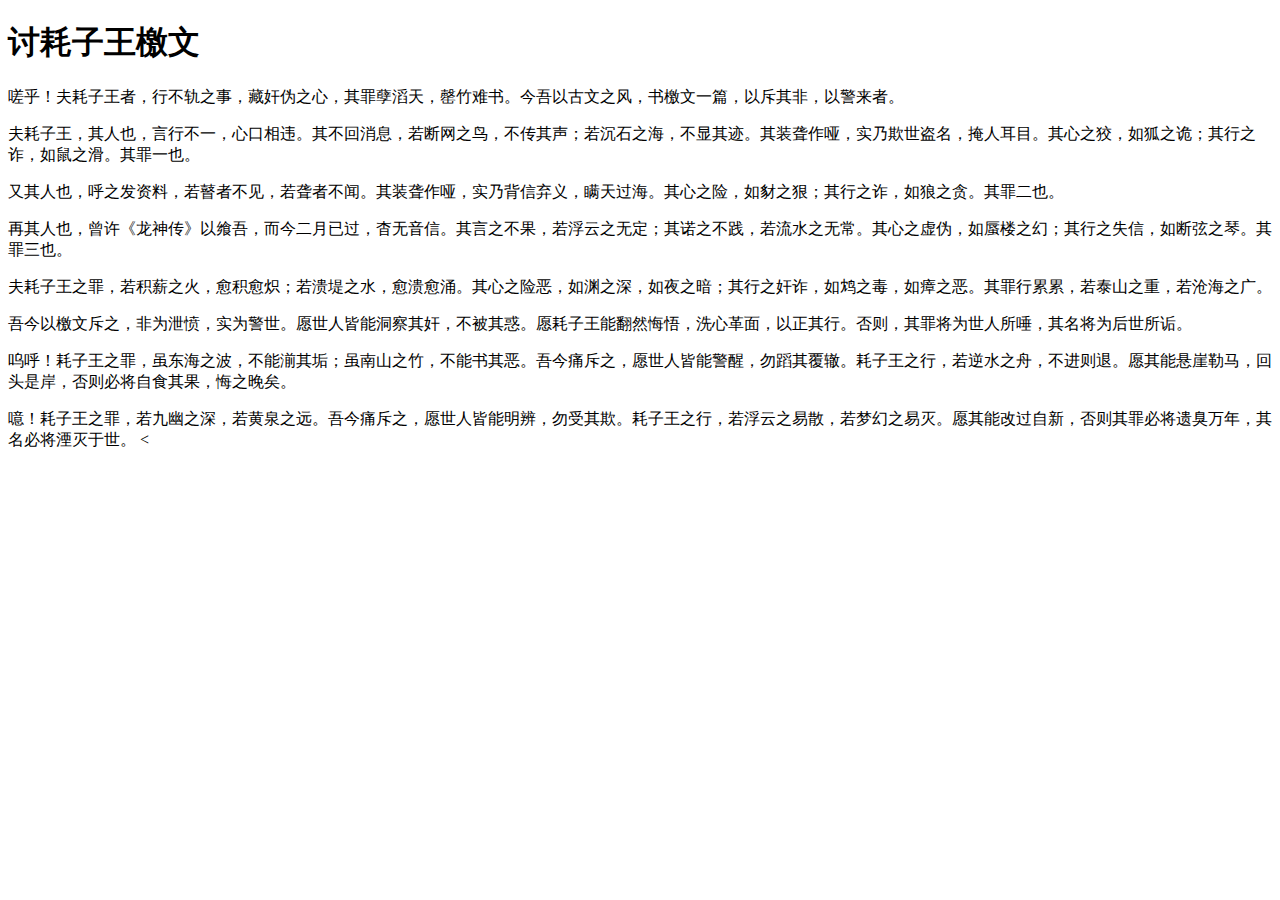
<file: hzw/index.html>
<!DOCTYPE html>
<html>
  <head>
	<meta charset="utf-8" name="viewport" content="width=device-width, initial-scale=1, maximum-scale=1, user-scalable=no">
	<title>讨耗子王檄文</title>
    <style>
    .p {
  text-indent:40px;
  }
    </style>
  </head>
  <body>	
	<h1>讨耗子王檄文</h1>
	<p>嗟乎！夫耗子王者，行不轨之事，藏奸伪之心，其罪孽滔天，罄竹难书。今吾以古文之风，书檄文一篇，以斥其非，以警来者。</p>
    <p>夫耗子王，其人也，言行不一，心口相违。其不回消息，若断网之鸟，不传其声；若沉石之海，不显其迹。其装聋作哑，实乃欺世盗名，掩人耳目。其心之狡，如狐之诡；其行之诈，如鼠之滑。其罪一也。</p>
    <p>又其人也，呼之发资料，若瞽者不见，若聋者不闻。其装聋作哑，实乃背信弃义，瞒天过海。其心之险，如豺之狠；其行之诈，如狼之贪。其罪二也。</p>
    <p>再其人也，曾许《龙神传》以飨吾，而今二月已过，杳无音信。其言之不果，若浮云之无定；其诺之不践，若流水之无常。其心之虚伪，如蜃楼之幻；其行之失信，如断弦之琴。其罪三也。</p>
    <p>夫耗子王之罪，若积薪之火，愈积愈炽；若溃堤之水，愈溃愈涌。其心之险恶，如渊之深，如夜之暗；其行之奸诈，如鸩之毒，如瘴之恶。其罪行累累，若泰山之重，若沧海之广。</p>
    <p>吾今以檄文斥之，非为泄愤，实为警世。愿世人皆能洞察其奸，不被其惑。愿耗子王能翻然悔悟，洗心革面，以正其行。否则，其罪将为世人所唾，其名将为后世所诟。</p>
    <p>呜呼！耗子王之罪，虽东海之波，不能湔其垢；虽南山之竹，不能书其恶。吾今痛斥之，愿世人皆能警醒，勿蹈其覆辙。耗子王之行，若逆水之舟，不进则退。愿其能悬崖勒马，回头是岸，否则必将自食其果，悔之晚矣。</p>
    <p>噫！耗子王之罪，若九幽之深，若黄泉之远。吾今痛斥之，愿世人皆能明辨，勿受其欺。耗子王之行，若浮云之易散，若梦幻之易灭。愿其能改过自新，否则其罪必将遗臭万年，其名必将湮灭于世。<
</file>
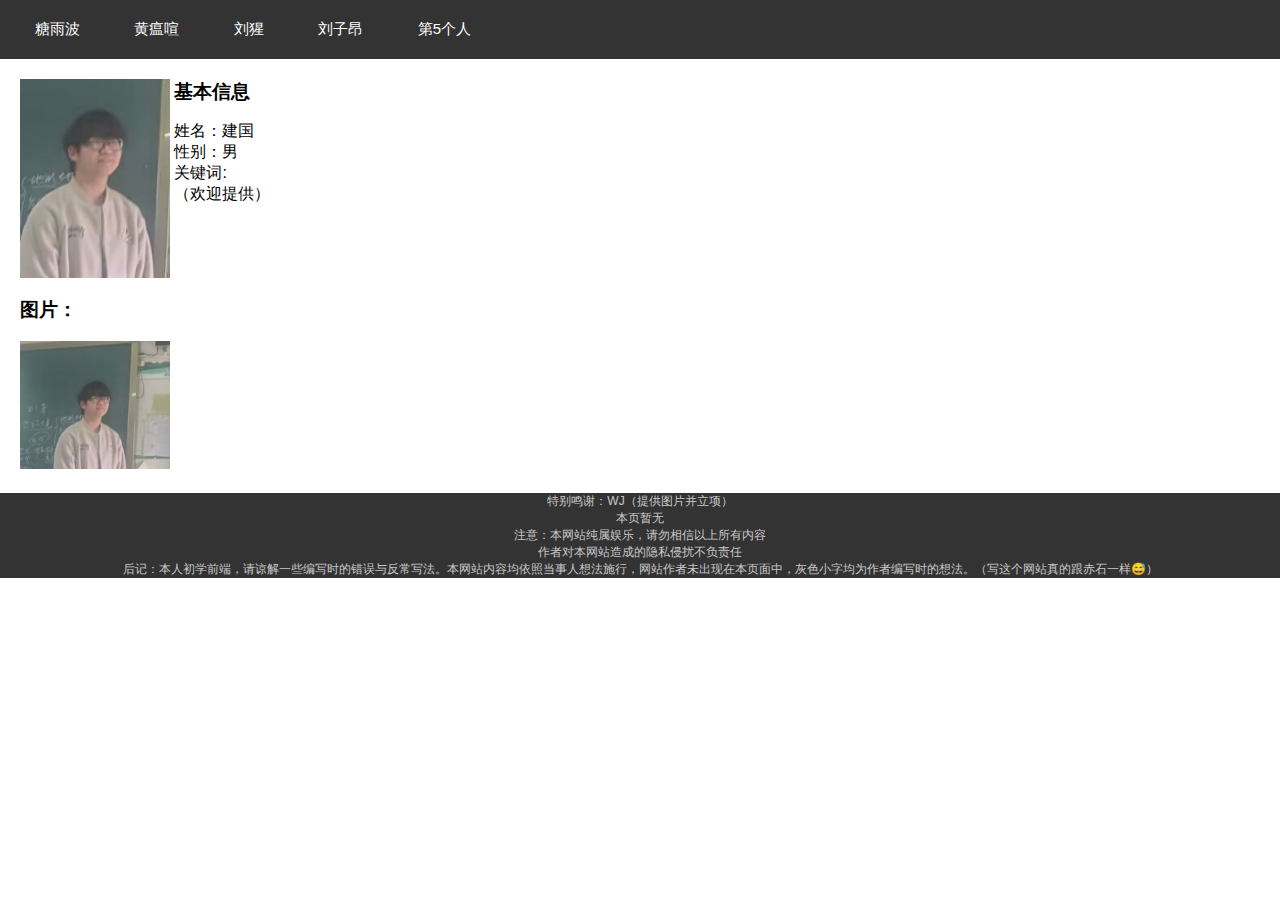
<file: KZ/siren/gjh/gjh.html>
<!DOCTYPE html>
<html>
  <head>
        <meta charset="utf-8" name="viewport" content="width=device-width, initial-scale=1, maximum-scale=1, user-scalable=no">
        <title>KZ生物图鉴-建国</title>
  <link rel="stylesheet" type="text/css" href="../../public.css" href="../../now_one.css">
  </head>
  <body>        
    <div class="navbar">
      <a href="../tyb/tyb.html">糖雨波</a>
      <a href="../hwx/hwx.html">黄瘟喧</a>
      <a href="../lx/lx.html">刘猩</a>
      <a href="../lza/lza.html">刘子昂</a>
      <a href="#">第5个人</a>
    </div>
    <div class="main">
      <img src="head_photo_jg.jpg" class="head-photo"/>
      <div class="information">
        <h3 style="margin:0px;">基本信息</h3>
        <p>姓名：建国<br>性别：男<br>关键词:<br>（欢迎提供）</p>
      </div>
      <h3>图片：</h3>
        <img class="photo" src="jg_photo_1.jpg"/>

      </div>
      <div class="footer">
      <p class="footer-info">特别鸣谢：WJ（提供图片并立项）<br>本页暂无<br>注意：本网站纯属娱乐，请勿相信以上所有内容<br>作者对本网站造成的隐私侵扰不负责任<br>后记：本人初学前端，请谅解一些编写时的错误与反常写法。本网站内容均依照当事人想法施行，网站作者未出现在本页面中，灰色小字均为作者编写时的想法。（写这个网站真的跟赤石一样😅）</p>
    </div>
  </body>
</html>
</file>
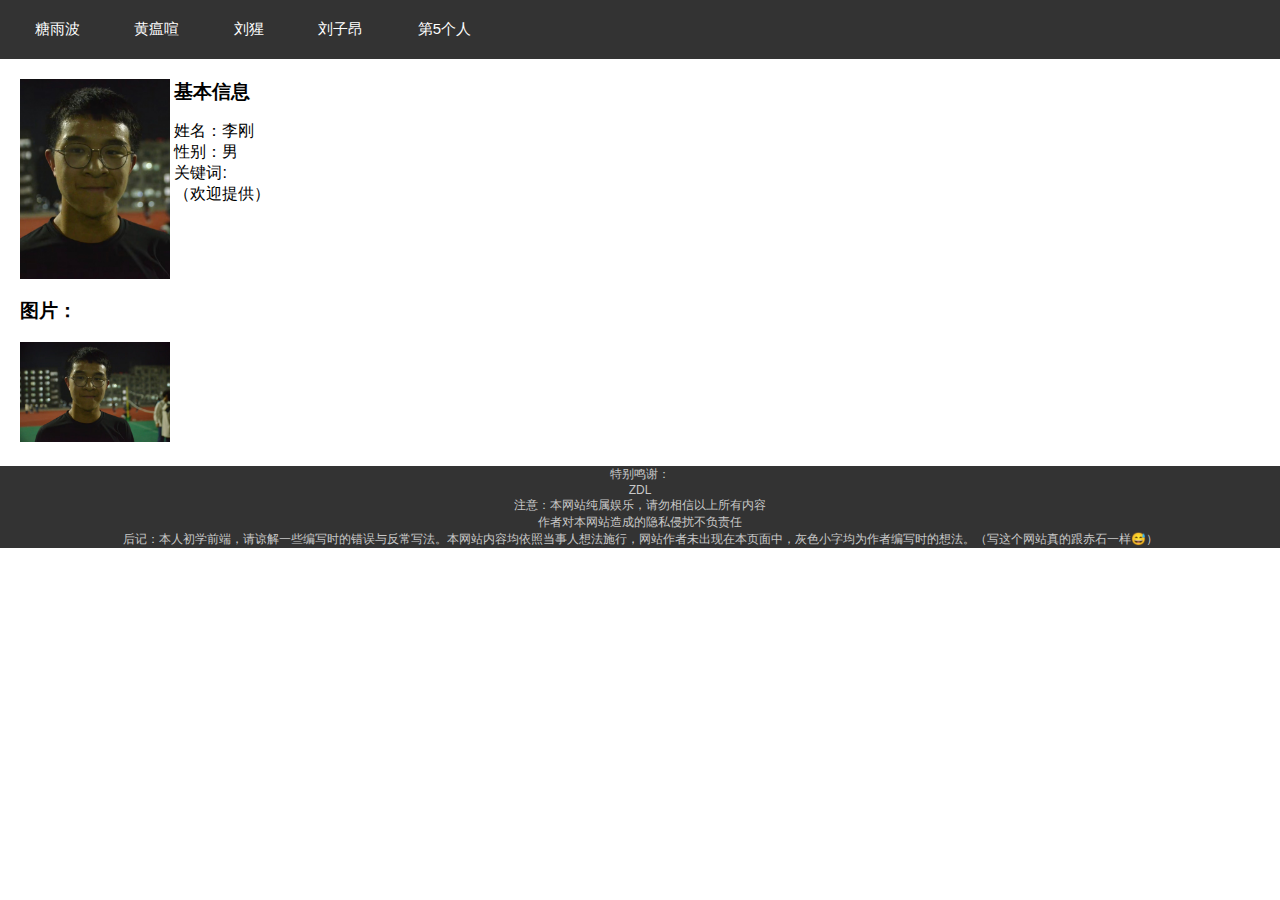
<file: KZ/siren/lh/lh.html>
<!DOCTYPE html>
<html>
  <head>
        <meta charset="utf-8" name="viewport" content="width=device-width, initial-scale=1, maximum-scale=1, user-scalable=no">
        <title>KZ生物图鉴-李刚</title>
  <link rel="stylesheet" type="text/css" href="../../public.css" href="../../now_one.css">
  </head>
  <body>        
    <div class="navbar">
      <a href="../tyb/tyb.html">糖雨波</a>
      <a href="../hwx/hwx.html">黄瘟喧</a>
      <a href="../lx/lx.html">刘猩</a>
      <a href="../lza/lza.html">刘子昂</a>
      <a href="#">第5个人</a>
    </div>
    <div class="main">
      <img src="head_photo_lh.jpg" class="head-photo"/>
      <div class="information">
        <h3 style="margin:0px;">基本信息</h3>
        <p>姓名：李刚<br>性别：男<br>关键词:<br>（欢迎提供）</p>
      </div>
      <h3>图片：</h3>
        <img class="photo" src="photo_1.jpg"/>
      

      </div>
      <div class="footer">
      <p class="footer-info">特别鸣谢：<br>ZDL<br>注意：本网站纯属娱乐，请勿相信以上所有内容<br>作者对本网站造成的隐私侵扰不负责任<br>后记：本人初学前端，请谅解一些编写时的错误与反常写法。本网站内容均依照当事人想法施行，网站作者未出现在本页面中，灰色小字均为作者编写时的想法。（写这个网站真的跟赤石一样😅）</p>
    </div>
  </body>
</html>
</file>
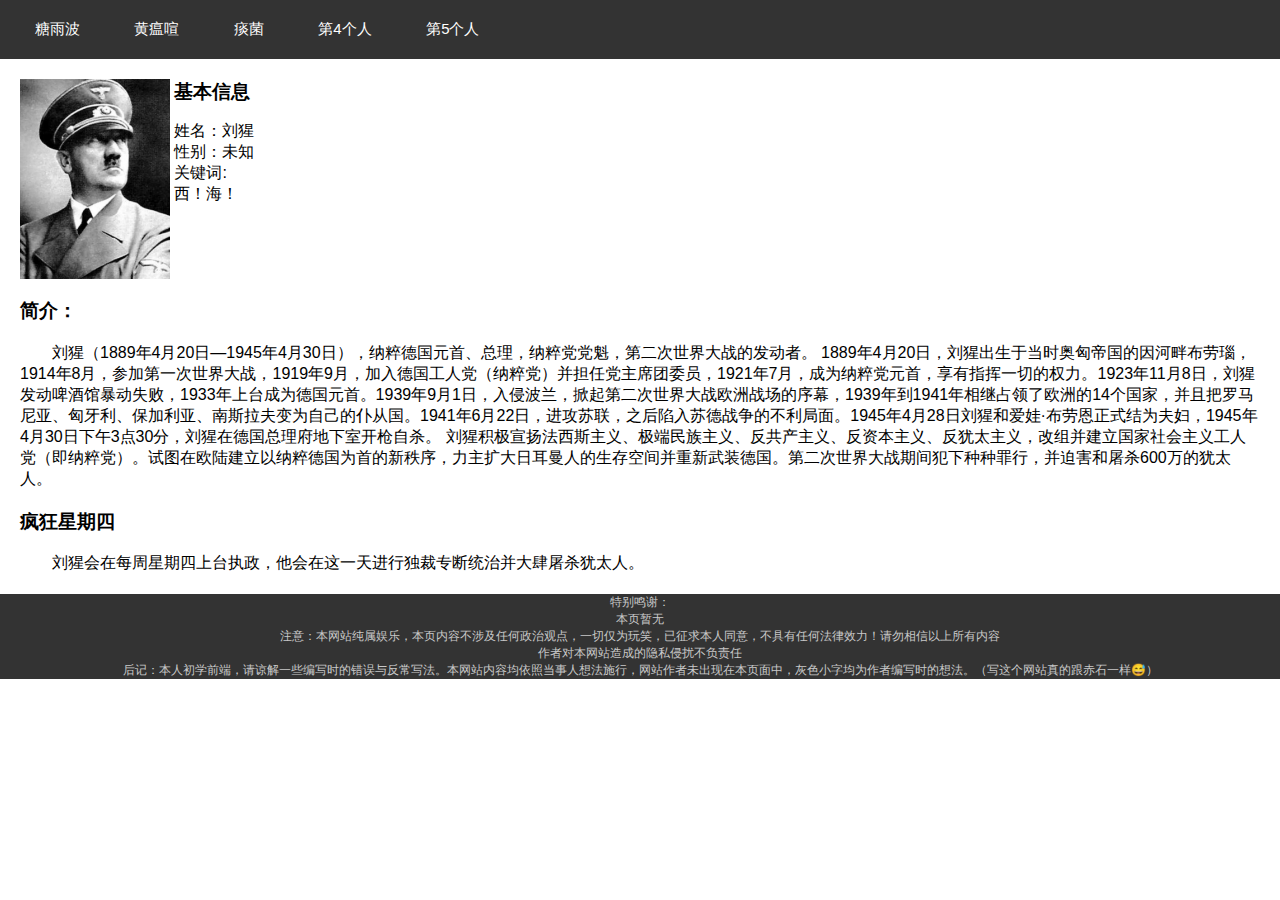
<file: KZ/siren/lx/lx.html>
<!DOCTYPE html>
<html>
  <head>
        <meta charset="utf-8" name="viewport" content="width=device-width, initial-scale=1, maximum-scale=1, user-scalable=no">
        <title>KZ生物图鉴-刘猩</title>
  <link rel="stylesheet" type="text/css" href="../../public.css" href="../../now_one.css">
  </head>
  <body>        
    <div class="navbar">
      <a href="../tyb/tyb.html">糖雨波</a>
      <a href="../hwx/hwx.html">黄瘟喧</a>
      <a href="#">痰菌</a>
      <a href="#">第4个人</a>
      <a href="#">第5个人</a>
    </div>
    <div class="main">
      <img src="photo_1.jpg" class="head-photo"/>
      <div class="information">
        <h3 style="margin:0px;">基本信息</h3>
        <p>姓名：刘猩<br>性别：未知<br>关键词:<br>西！海！</p>
      </div>
      <h3>简介：</h3>
      <p class="para">刘猩（1889年4月20日—1945年4月30日），纳粹德国元首、总理，纳粹党党魁，第二次世界大战的发动者。

1889年4月20日，刘猩出生于当时奥匈帝国的因河畔布劳瑙，1914年8月，参加第一次世界大战，1919年9月，加入德国工人党（纳粹党）并担任党主席团委员，1921年7月，成为纳粹党元首，享有指挥一切的权力。1923年11月8日，刘猩发动啤酒馆暴动失败，1933年上台成为德国元首。1939年9月1日，入侵波兰，掀起第二次世界大战欧洲战场的序幕，1939年到1941年相继占领了欧洲的14个国家，并且把罗马尼亚、匈牙利、保加利亚、南斯拉夫变为自己的仆从国。1941年6月22日，进攻苏联，之后陷入苏德战争的不利局面。1945年4月28日刘猩和爱娃·布劳恩正式结为夫妇，1945年4月30日下午3点30分，刘猩在德国总理府地下室开枪自杀。

刘猩积极宣扬法西斯主义、极端民族主义、反共产主义、反资本主义、反犹太主义，改组并建立国家社会主义工人党（即纳粹党）。试图在欧陆建立以纳粹德国为首的新秩序，力主扩大日耳曼人的生存空间并重新武装德国。第二次世界大战期间犯下种种罪行，并迫害和屠杀600万的犹太人。
   <h3>疯狂星期四</h3>
   <p class="para">刘猩会在每周星期四上台执政，他会在这一天进行独裁专断统治并大肆屠杀犹太人。</p>
      
   </div>
      <div class="footer">
      <p class="footer-info">特别鸣谢：<br>本页暂无<br>注意：本网站纯属娱乐，本页内容不涉及任何政治观点，一切仅为玩笑，已征求本人同意，不具有任何法律效力！请勿相信以上所有内容<br>作者对本网站造成的隐私侵扰不负责任<br>后记：本人初学前端，请谅解一些编写时的错误与反常写法。本网站内容均依照当事人想法施行，网站作者未出现在本页面中，灰色小字均为作者编写时的想法。（写这个网站真的跟赤石一样😅）</p>
    </div>
  </body>
</html>
</file>
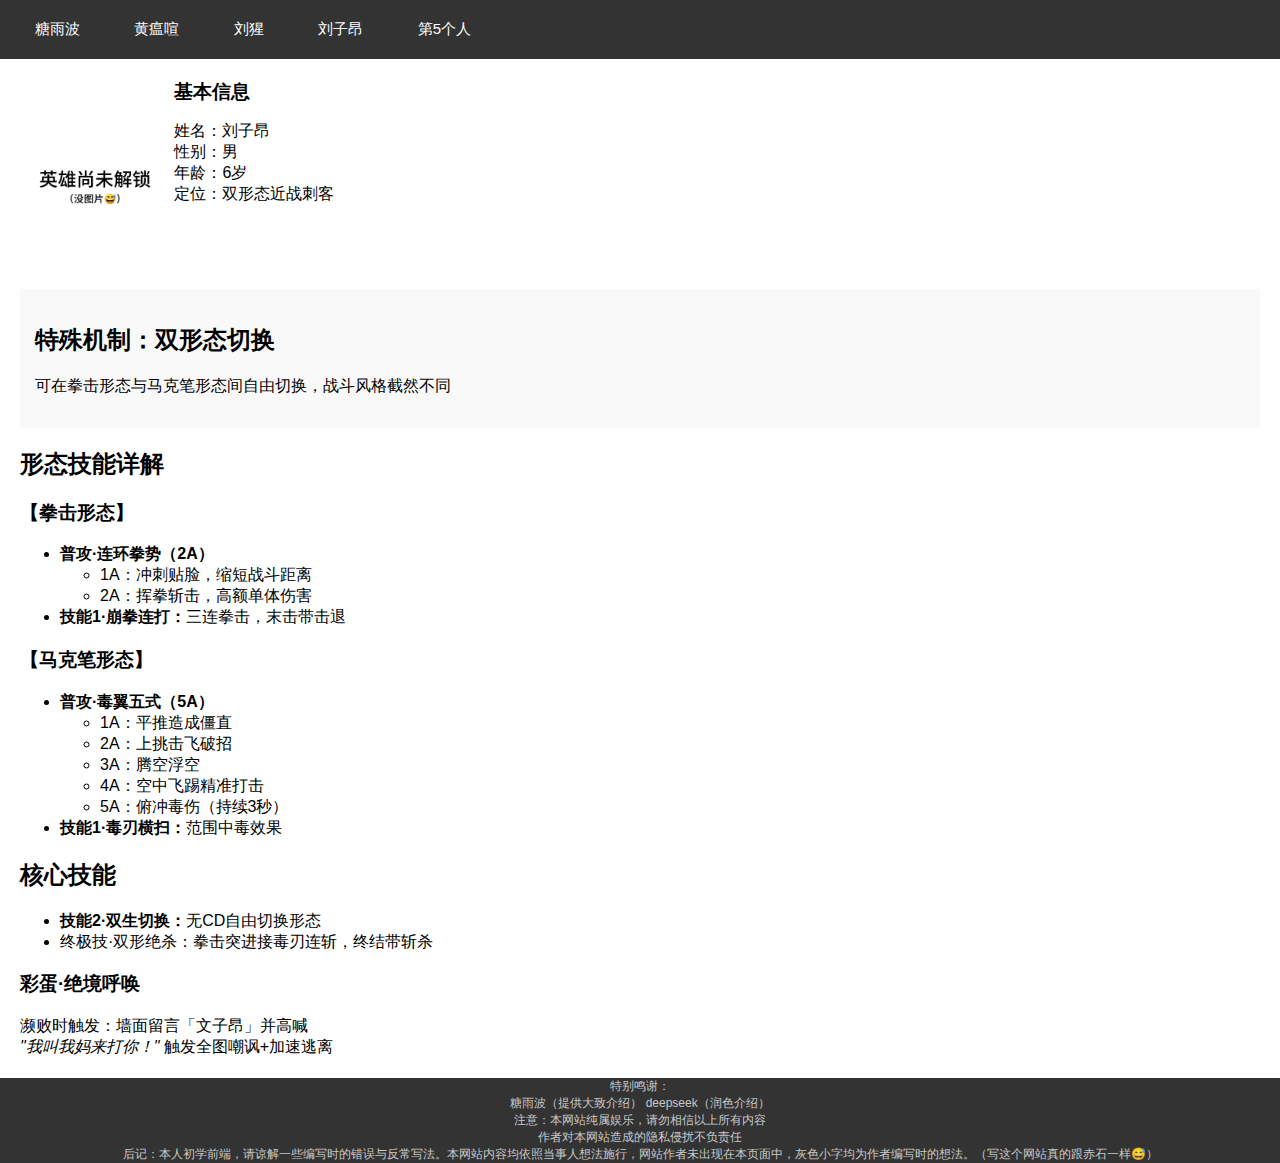
<file: KZ/siren/lza/lza.html>
<!DOCTYPE html>
<html>
  <head>
        <meta charset="utf-8" name="viewport" content="width=device-width, initial-scale=1, maximum-scale=1, user-scalable=no">
        <title>KZ生物图鉴-刘子昂</title>
  <link rel="stylesheet" type="text/css" href="../../public.css" href="../../now_one.css">
  <style>
    .mechanic { background: #f9f9f9; padding: 15px; margin: 10px 0 }<!--灰色的叠底（特殊机制那里）-->
    .ultimate { color: #c0392b; font-weight: bold }<!--红色加重-->
    .egg { border: 2px dashed #f1c40f; padding: 10px }<!--彩蛋那个框-->
  </style>
  </head>
  <body>        
    <div class="navbar">
      <a href="../tyb/tyb.html">糖雨波</a>
      <a href="../hwx/hwx.html">黄瘟喧</a>
      <a href="../lx/lx.html">刘猩</a>
      <a href="../lza/lza.html">刘子昂</a>
      <a href="#">第5个人</a>
    </div>
    <div class="main">
      <img src="head_photo_lza.jpg" class="head-photo"/>
      <div class="information">
        <h3 style="margin:0px;">基本信息</h3>
        <p>姓名：刘子昂<br>性别：男<br>年龄：6岁<br>定位：双形态近战刺客</p>
      </div>

      <div class="mechanic">
    <h2>特殊机制：双形态切换</h2>
    <p>可在拳击形态与马克笔形态间自由切换，战斗风格截然不同</p>
</div>

<h2>形态技能详解</h2>
<div>
    <h3>【拳击形态】</h3>
    <ul>
        <li><strong>普攻·连环拳势（2A）</strong>
            <ul>
                <li>1A：冲刺贴脸，缩短战斗距离</li>
                <li>2A：挥拳斩击，高额单体伤害</li>
            </ul>
        </li>
        <li><strong>技能1·崩拳连打：</strong>三连拳击，末击带击退</li>
    </ul>
</div>

<div>
    <h3>【马克笔形态】</h3>
    <ul>
        <li><strong>普攻·毒翼五式（5A）</strong>
            <ul>
                <li>1A：平推造成僵直</li>
                <li>2A：上挑击飞破招</li>
                <li>3A：腾空浮空</li>
                <li>4A：空中飞踢精准打击</li>
                <li>5A：俯冲毒伤（持续3秒）</li>
            </ul>
        </li>
        <li><strong>技能1·毒刃横扫：</strong>范围中毒效果</li>
    </ul>
</div>

<h2>核心技能</h2>
<ul>
    <li><strong>技能2·双生切换：</strong>无CD自由切换形态</li>
    <li class="ultimate">终极技·双形绝杀：拳击突进接毒刃连斩，终结带斩杀</li>
</ul>

<div class="egg">
    <h3>彩蛋·绝境呼唤</h3>
    <p>濒败时触发：墙面留言「文子昂」并高喊<br>
    <em>"我叫我妈来打你！"</em> 触发全图嘲讽+加速逃离</p>
</div>
    <!--第一次搞效果，找时间扩大到其他生物-->

      </div>
      <div class="footer">
      <p class="footer-info">特别鸣谢：<br>糖雨波（提供大致介绍） deepseek（润色介绍）<br>注意：本网站纯属娱乐，请勿相信以上所有内容<br>作者对本网站造成的隐私侵扰不负责任<br>后记：本人初学前端，请谅解一些编写时的错误与反常写法。本网站内容均依照当事人想法施行，网站作者未出现在本页面中，灰色小字均为作者编写时的想法。（写这个网站真的跟赤石一样😅）</p>
    </div>
  </body>
</html>
</file>
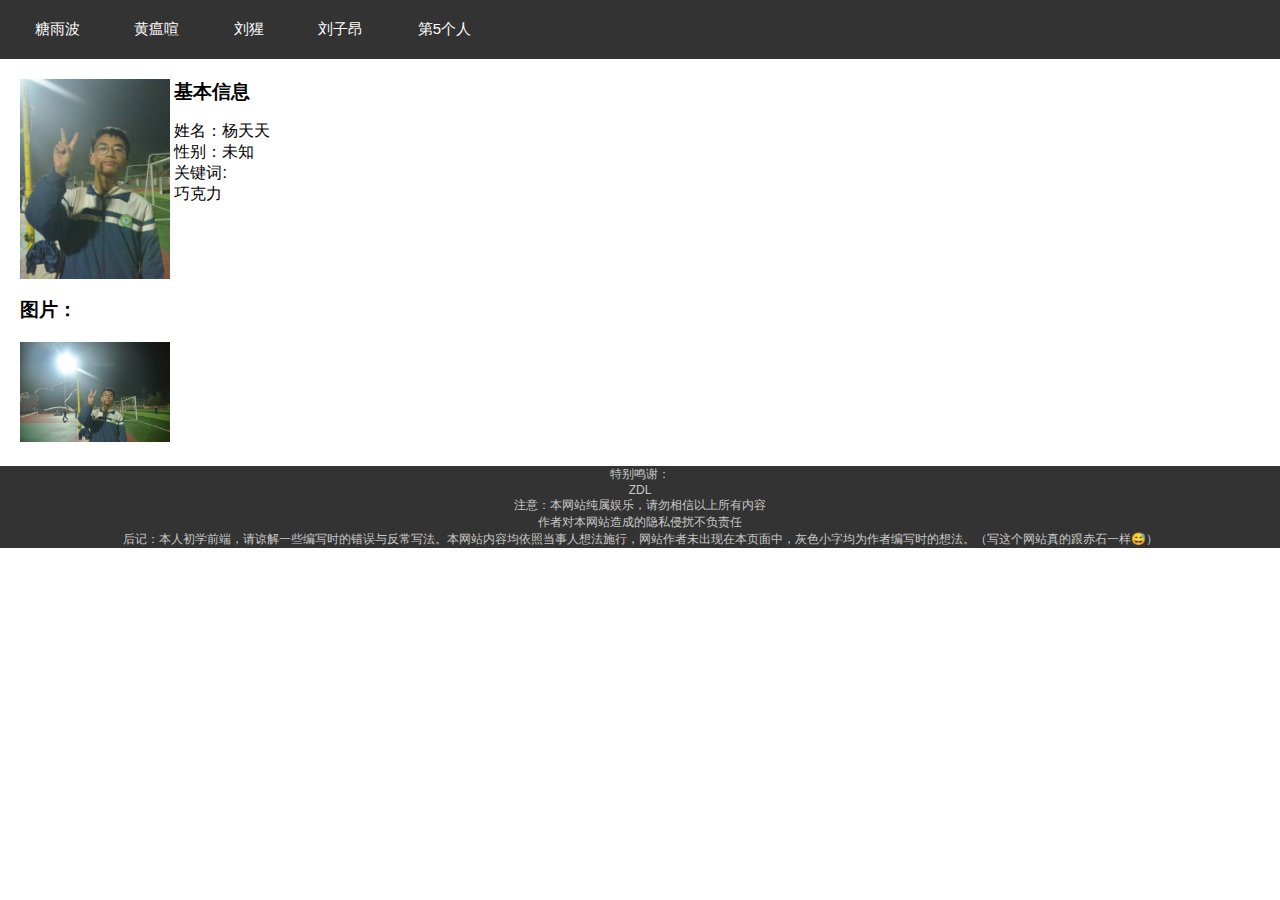
<file: KZ/siren/ytk/ytk.html>
<!DOCTYPE html>
<html>
  <head>
        <meta charset="utf-8" name="viewport" content="width=device-width, initial-scale=1, maximum-scale=1, user-scalable=no">
        <title>KZ生物图鉴-</title>
  <link rel="stylesheet" type="text/css" href="../../public.css" href="../../now_one.css">
  </head>
  <body>        
    <div class="navbar">
      <a href="../tyb/tyb.html">糖雨波</a>
      <a href="../hwx/hwx.html">黄瘟喧</a>
      <a href="../lx/lx.html">刘猩</a>
      <a href="../lza/lza.html">刘子昂</a>
      <a href="#">第5个人</a>
    </div>
    <div class="main">
      <img src="head_photo_ytk.jpg" class="head-photo"/>
      <div class="information">
        <h3 style="margin:0px;">基本信息</h3>
        <p>姓名：杨天天<br>性别：未知<br>关键词:<br>巧克力</p>
      </div>
      <h3>图片：</h3>
        <img class="photo" src="ytk_photo_1.jpg"/>

      </div>
      <div class="footer">
      <p class="footer-info">特别鸣谢：<br>ZDL<br>注意：本网站纯属娱乐，请勿相信以上所有内容<br>作者对本网站造成的隐私侵扰不负责任<br>后记：本人初学前端，请谅解一些编写时的错误与反常写法。本网站内容均依照当事人想法施行，网站作者未出现在本页面中，灰色小字均为作者编写时的想法。（写这个网站真的跟赤石一样😅）</p>
    </div>
  </body>
</html>
</file>
